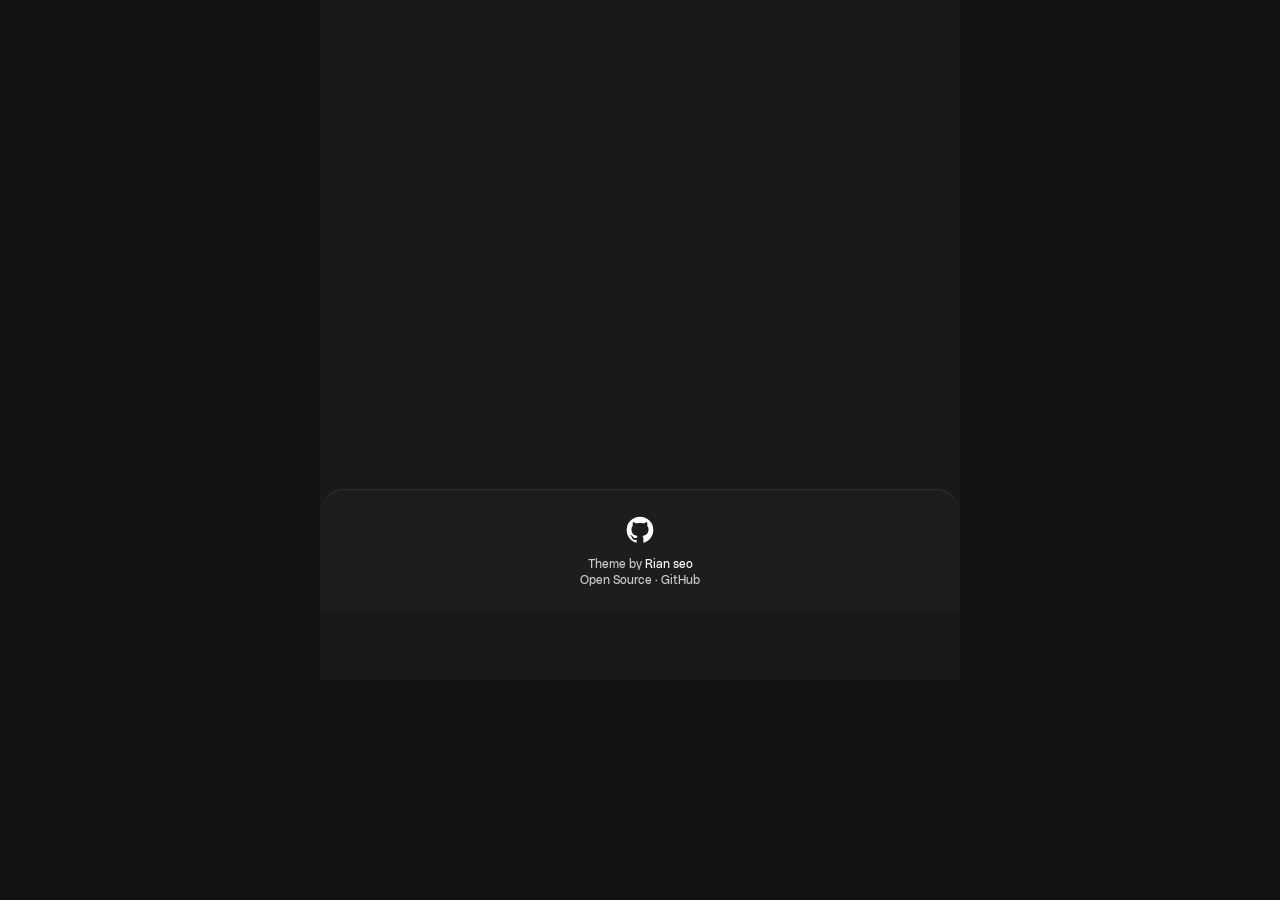
<file: products/linkbio.html>
<!DOCTYPE html>
<html lang='en-US'>
<head>
<title>Linkbio – Blogger Template Biolink</title>
<meta content='width=device-width, initial-scale=1' name='viewport'/>
<meta content='#212121' name='theme-color'/>
<meta content='#212121' name='msapplication-navbutton-color'/>
<link href="/manifest.json" rel="manifest"/>
<link href='/favicons/favicon.ico' rel='icon' type='image/x-icon'/>
<link rel="apple-touch-icon-precomposed" sizes="72x72" href="/images/linkbio-icon-72x.png">
<link rel="apple-touch-icon-precomposed" sizes="152x152" href="/images/linkbio-icon-152x.png">
<link rel="apple-touch-icon-precomposed" sizes="167x167" href="/images/linkbio-icon-167x.png">
<link rel="apple-touch-icon-precomposed" sizes="180x180" href="/images/linkbio-icon-180x.png">
	
<link href='https://rianseo.site/' rel='canonical'/>
<meta content='Digital Creator & Blogger Specialist providing professional Blogger template customization, responsive web design, speed optimization, and SEO setup worldwide.' name='description'/>
<meta content='website' property='og:type'/>
<meta content='Rian Seo – Blogger Template Customization &amp; Web Designer' property='og:title'/>
<meta content='Digital Creator & Blogger Specialist providing professional Blogger template customization, responsive web design, speed optimization, and SEO setup worldwide.' property='og:description'/>
<meta content='https://rianseo.site/' property='og:url'/>
<meta content='https://res.cloudinary.com/rianseo-com/image/upload/v1790984124/rianseo-sampul_z8fgkd.png' property='og:image'/>
<meta content='rian_seo' property='profile:username'/>
<meta content='summary_large_image' name='twitter:card'/>
<meta content='Rian Seo – Blogger Template Customization & Web Designer' name='twitter:title'/>
<meta content='Digital Creator & Blogger Specialist providing professional Blogger template customization, responsive web design, speed optimization, and SEO setup worldwide.' name='twitter:description'/>
<meta content='https://rianseo.site/' name='twitter:url'/>
<meta content='https://res.cloudinary.com/rianseo-com/image/upload/v1790984124/rianseo-sampul_z8fgkd.png' name='twitter:image'/>
  <link rel="stylesheet" href="/products/src/products-page.css?v=3">
</head>

<body>
  <div class='container'>
	<div class='widget_bottom flex-col'>
    <main class='product-page' role='main'>
    <article class='flex-col product'>
      <nav class='product-nav'>
      <a class='menu-box' href='/' title='Back Homepage'>
        <svg class='mobile-icon' fill='none' height='22' stroke='currentColor' stroke-linecap='round' stroke-linejoin='round' stroke-width='1.5' viewBox='0 0 24 24' width='22'><g transform='translate(12.000000, 12.000000) rotate(-270.000000) translate(-12.000000, -12.000000) translate(5.000000, 8.500000)'><path d='M14,0 C14,0 9.856,7 7,7 C4.145,7 0,0 0,0'/></g></svg>
      </a>
      <label class='menu-box' for='share'>
<svg fill='none' height='22' stroke='currentColor' stroke-linecap='round' stroke-linejoin='round' stroke-width='1.5' viewBox='0 0 24 24' width='22'><g transform='translate(2.550170, 3.550158)'><path d='M0.371729633,8.89614246 C-0.701270367,5.54614246 0.553729633,1.38114246 4.07072963,0.249142462 C5.92072963,-0.347857538 8.20372963,0.150142462 9.50072963,1.93914246 C10.7237296,0.0841424625 13.0727296,-0.343857538 14.9207296,0.249142462 C18.4367296,1.38114246 19.6987296,5.54614246 18.6267296,8.89614246 C16.9567296,14.2061425 11.1297296,16.9721425 9.50072963,16.9721425 C7.87272963,16.9721425 2.09772963,14.2681425 0.371729633,8.89614246 Z'/></g></svg>
</label>
      </nav>
      <div class='product-image'>
      </div>

      <div class='product-content'>
        <div class='product-info flex-wrap'>
         <div class='flex-col product-title'>
         <span class='product-category'></span>
         <h1 class='entry-title'></h1>
          </div>
         <div class='flex-col content-price'>
           <span class='item-price'></span>
           <strike class='off-price'></strike>
          </div>
        </div>
        <div class='product-description'>
        </div>
      </div>
      
      <div class='product-button'>
        <a class='icon-buy' href='#' rel='nofollow noopener' target='_blank' title='Live Demo'>
          <span>Live Demo</span>
          <svg fill='none' height='16' stroke='#87e64b' stroke-width='1.8' viewBox='0 0 24 24' width='16'><path d='m4.5 19.5 15-15m0 0H8.25m11.25 0v11.25' stroke-linecap='round' stroke-linejoin='round'/></svg>
        </a>
        <a href='#' title='Buy Now!'><svg fill='none' height='24' stroke='currentColor' stroke-linecap='round' stroke-linejoin='round' stroke-width='1.8' viewBox='0 0 24 24' width='24'><g transform='translate(2.949964, 2.549853)'><path d='M13.413836,4.32004688 C13.413836,1.93404688 11.479836,4.68846679e-05 9.093836,4.68846679e-05 C6.707836,-0.0109531153 4.765836,1.91504688 4.754836,4.30104688 L4.754836,4.32004688'/><line x1='12.022736' x2='11.976736' y1='8.823947' y2='8.823947'/><line x1='6.191636' x2='6.145636' y1='8.823947' y2='8.823947'/><path d='M9.08423611,18.939647 C2.57623611,18.939647 1.82723611,16.889647 0.366236112,11.472647 C-1.09976389,6.038647 1.84123611,4.005647 9.08423611,4.005647 C16.3272361,4.005647 19.2682361,6.038647 17.8022361,11.472647 C16.3412361,16.889647 15.5922361,18.939647 9.08423611,18.939647 Z'/></g></svg>
          <span>Buy Now</span></a>
      </div>
      
        </article>
      </main>
        
    <footer class='logo-footer' role='contentinfo'>
			<a href='https://github.com/rianseo' style='display:flex;' title='View on GitHub'><svg height='32' viewBox='0 0 24 24' width='32'>
    <path d='M12,2A10,10 0 0,0 2,12C2,16.42 4.87,20.17 8.84,21.5C9.34,21.58 9.5,21.27 9.5,21C9.5,20.77 9.5,20.14 9.5,19.31C6.73,19.91 6.14,17.97 6.14,17.97C5.68,16.81 5.03,16.5 5.03,16.5C4.12,15.88 5.1,15.9 5.1,15.9C6.1,15.97 6.63,16.93 6.63,16.93C7.5,18.45 8.97,18 9.54,17.76C9.63,17.11 9.89,16.67 10.17,16.42C7.95,16.17 5.62,15.31 5.62,11.5C5.62,10.39 6,9.5 6.65,8.79C6.55,8.54 6.2,7.5 6.75,6.15C6.75,6.15 7.59,5.88 9.5,7.17C10.29,6.95 11.15,6.84 12,6.84C12.85,6.84 13.71,6.95 14.5,7.17C16.41,5.88 17.25,6.15 17.25,6.15C17.8,7.5 17.45,8.54 17.35,8.79C18,9.5 18.38,10.39 18.38,11.5C18.38,15.32 16.04,16.16 13.81,16.41C14.17,16.72 14.5,17.33 14.5,18.26C14.5,19.6 14.5,20.68 14.5,21C14.5,21.27 14.66,21.59 15.17,21.5C19.14,20.16 22,16.42 22,12A10,10 0 0,0 12,2Z' fill='currentColor'/></svg></a>
              <div class='copyright'>
              <p>Theme by <a href='https://www.instagram.com/rian_seo/' target='_blank' title='Rian seo'>Rian seo</a></p>
                <p>Open Source &#183; GitHub</p>
      </div>
		</footer>
	</div>
	</div>
	<script src="/products/src/script-page.js"></script>
</body>
</html>
</file>
<file: products/src/products-page.css>
html{line-height:1.15;-webkit-text-size-adjust:100%}
  
  a:link, a:visited {
    color: #fff;
    outline: none;
    text-decoration: none;
}
	body{margin:0;padding:0;background: #131212;color:#ccc;font-family: PolySans, sans-serif;}
  @font-face{font-family:'PolySans';font-weight:400;font-style:normal;font-display:swap;src:local('PolySans Regular'),url('/font/PolySans-Neutral.woff2') format('woff2');}
@font-face{font-family:'PolySans';font-weight:600;font-style:normal;font-display:swap;src:local('PolySans Bold'),url('/font/PolySans-Median.woff2') format("woff2");}
.product-slider {
  position: relative;
  overflow: hidden;touch-action: pan-y;
}
.product-sales {font-size:12px;margin-top:6px;line-height:1;}
.product-slide {
  opacity: 0;
  visibility: hidden;
  transform: scale(1.02);
  transition:
    opacity 0.5s ease,
    transform 0.6s ease,
    visibility 0.5s ease;
}

.product-slide.active {
  opacity: 1;
  visibility: visible;
  transform: scale(1);
}

.product-slider-prev,
.product-slider-next {
  position: absolute;
  top: 50%;
  transform: translateY(-50%);
  z-index: 2;
  width: 40px;
  height: 40px;
  border: 0;display: flex;
    align-items: center;
    justify-content: center;background: rgba(0, 0, 0, .4);
    color: #ccc;
  border-radius: 50%;
  cursor: pointer;
}

.product-slider-prev {
  left: 15px;
}

.product-slider-next {
  right: 15px;
}

.product-slider-dots {
  position: absolute;
  left: 50%;
  bottom: 55px;
  transform: translateX(-50%);
  display: flex;
  gap: 7px;
  z-index: 2;
}

.product-slider-dot {
  width: 8px;
  height: 8px;
  padding: 0;
  border: 0;background:#191919;
  border-radius: 50%;
  cursor: pointer;
  transition: transform 0.25s ease, opacity 0.25s ease;
}

.product-slider-dot.active {background:#87e64b;
  transform: scale(1.25);
}

  .product-category {color: #87e64b;
    font-size: 14px;
    margin: 0 0 8px;
    font-weight: 400;}
  
	.entry-title {overflow: hidden;
    display: -webkit-box;
    -webkit-box-orient: vertical;
    -webkit-line-clamp: 2;
    margin: 0;padding:0;
    color: #fff;font-size:24px;
    line-height: 1.2em;
    letter-spacing: -.4px;}
  
  .content-price {margin-left:auto;align-items: end;}
  .off-price {font-size: 14px;
    text-decoration: line-through;font-weight:400;}
  .item-price {font-size: 24px;
    font-weight: 700;
    color: #87e64b;
    margin: 0;}
  
  .flex-wrap {display: flex;
    align-items: center;
    flex-wrap: wrap;}
  .flex-col {display: flex;
    flex-direction: column;}
  
  .container {background: #191919;
    box-sizing: border-box;
    position: relative;
    margin: 0 auto;
    width: 100%;
    max-width: 640px;
    padding: 0;
    display: flex;
    flex-direction: column;
}
  
  .product-image {position: relative;
    height: 0;
    padding-top: 70%;
    overflow: hidden;}
  .product-image img{position: absolute;
    inset: 0;width:100%;height:100%;box-sizing:border-box;-o-object-fit:cover;object-fit:cover}
  .product-content {display: flex;
    flex-direction: column;margin-top: -40px;
    position: relative;
    padding: 24px 20px;
    z-index: 2;
    background: #191919;
    border-radius: 24px 24px 0 0;gap:24px;}
  
  .product-content::before {
    content: "";
    position: absolute;
    top: 10px;
    left: 50%;
    transform: translateX(-50%);
    width: 50px;
    height: 3px;
    background-color: #424242;
    border-radius: 99px;
}
  .product-description {border-top: 1px dashed #424242;
    line-height: 1.4em;
    font-size: 16px;}
  
  .menu-box {background: #191919;
    color: #ccc;
    display: flex;
    align-items: center;
    justify-content: center;
    transition-property: transform;
    box-shadow: none;
    border: 0;
    transition-timing-function: cubic-bezier(.4, 0, .2, 1);
    width: 48px;
    height: 48px;
    transition-duration: .15s;
    padding: 8px;
    cursor: pointer;
    border-radius: 99px;
    box-sizing: border-box;}
  
  .product-nav {display: flex;
    align-items: center;
    justify-content: space-between;
    position: absolute;
    top: 16px;
    z-index: 4;
    padding: 0 20px;
    width: 100%;
    box-sizing: border-box;}
  
  .product-button {position: fixed;
    display: flex;
    -webkit-box-align: center;
    align-items: center;
    -webkit-box-pack: center;
    justify-content: center;
    flex-direction: row;
    left: 0px;
    right: 0px;
    bottom: 0px;
    height: auto;
    padding: 20px;gap:16px;
    background: linear-gradient(0deg, #131212 0%, rgba(0, 0, 0, 0) 100%);
    z-index: 99;
    width: 100%;max-width:640px;margin:0 auto;
    box-sizing: border-box;}
  
  .product-button .icon-buy {flex: 0 0 110px;
    min-width: 0;
    min-height: 40px;padding:8px;
    justify-content: center;
    display: flex;white-space: nowrap;
    align-items: center;box-sizing: border-box;line-height:1;font-size: 12px;
    font-weight: 400;
    gap: 4px;
    background: #242424;
    border-radius: 14px;
    color: #fff;}
  
  .product-button a {position: relative;
    background-color: #87e64b;
    box-shadow: rgb(0 0 0 / 20%) 0px 4px 8px;
    text-align: center;
    display: flex;
    gap: 6px;
    border: 0;flex:1;
    min-width: 0;
    color: #191919;
    align-items: center;
    justify-content: center;
    min-height: 55px;
    padding: 0 1rem;
    border-radius: 24px;
    font-weight: 700;
    box-sizing: border-box;}
  
  .widget_bottom {
    position: relative;
    z-index: 999;width: 100%;
    max-width: 640px;
    padding-bottom: 70px;
    margin: 0 auto;
    margin-top: 0;
}
  .logo-footer {
    display: flex;
    align-items: center;
    justify-content: center;
    flex-direction: column;
    gap: 12px;
    position: relative;border-top: 1px solid #333;
    background: #1d1d1d;
    margin: 0;padding:24px 20px;
    color: #fff;border-radius:24px 24px 0 0;
    font-size: 12px;
    text-align: center;
}
  .logo-footer p {
    color: #ccc;
    font-size: 12px;
    font-weight: 400;
    line-height: 1;
    overflow: hidden;margin:0;padding:0;
    display: -webkit-box;
    -webkit-box-orient: vertical;
    -webkit-line-clamp: 1;
}
  .copyright {
    display: flex;
    flex-direction: column;
    gap: 4px;
}
  /* ========================================
   PRODUCT ENTRANCE ANIMATION
======================================== */

.product-nav,
.product-image,
.product-content,
.product-button {
  opacity: 0;
  transition:
    opacity 0.7s ease,
    transform 0.8s cubic-bezier(.22, 1, .36, 1);
  will-change: opacity, transform;
}

/* Navigation - dari atas */
.product-nav {
  transform: translateY(-20px);
}

/* Image - zoom in */
.product-image {
  transform: scale(.94);
}

/* Content - dari bawah */
.product-content {
  transform: translateY(35px);
}

/* Button - dari bawah */
.product-button {
  transform: translateY(35px);
}


/* ========================================
   ACTIVE
======================================== */

.product-nav.is-visible,
.product-image.is-visible,
.product-content.is-visible,
.product-button.is-visible {
  opacity: 1;
  transform: translate3d(0, 0, 0) scale(1);
}


/* ========================================
   DELAY
======================================== */

.product-nav.is-visible {
  transition-delay: 0s;
}

.product-image.is-visible {
  transition-delay: .12s;
}

.product-content.is-visible {
  transition-delay: .24s;
}

.product-button.is-visible {
  transition-delay: .36s;
}


/* ========================================
   REDUCE MOTION
======================================== */

@media (prefers-reduced-motion: reduce) {
  .product-nav,
  .product-image,
  .product-content,
  .product-button {
    opacity: 1;
    transform: none;
    transition: none;
  }
}
  
  @media (max-width: 768px) {
  .product-image {padding-top:100%;}
  }
</file>
